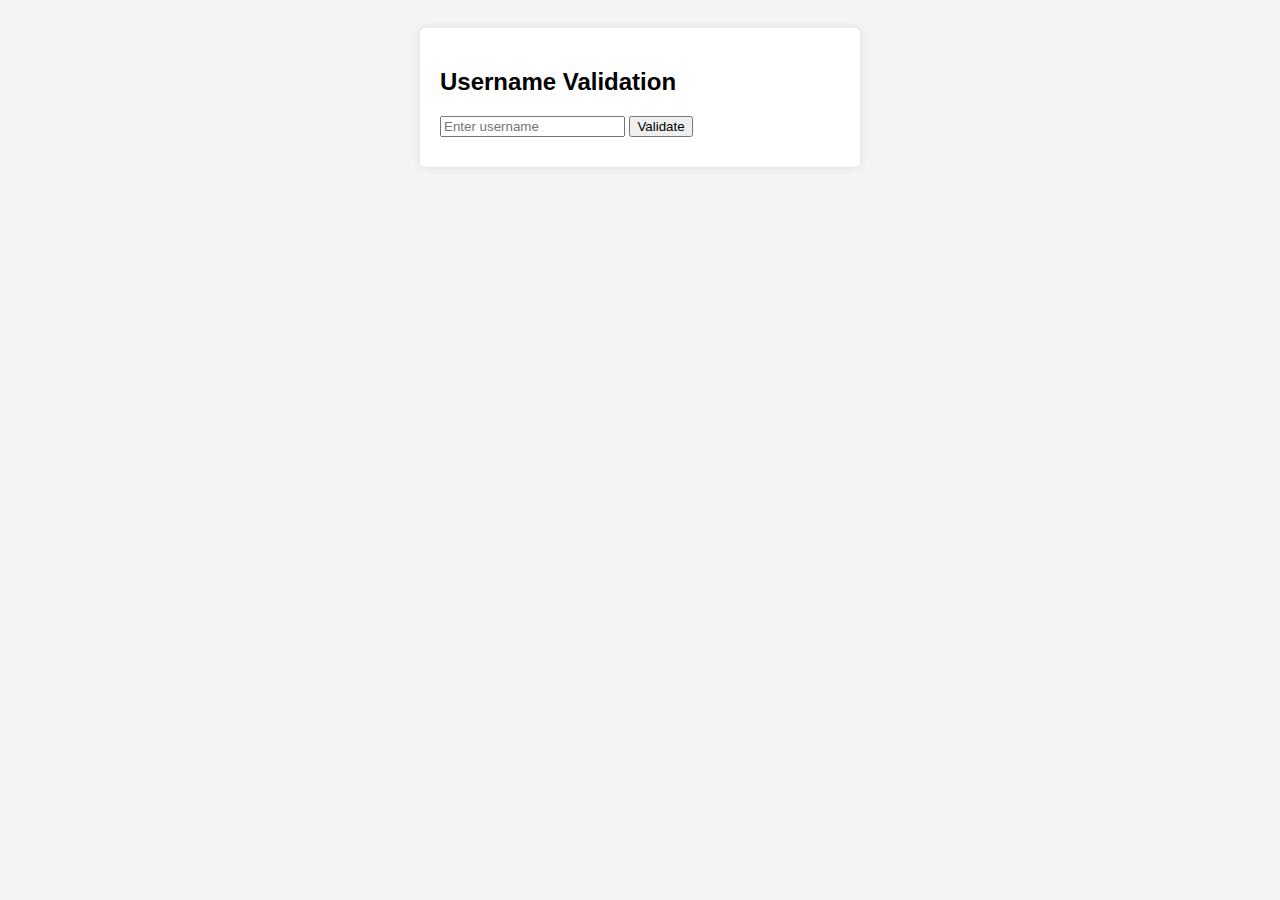
<file: Js/ass2setc/index.html>
<!DOCTYPE html>
<html lang="en">
<head>
    <meta charset="UTF-8">
    <meta name="viewport" content="width=device-width, initial-scale=1.0">
    <title>Username Validation</title>
    <link rel="stylesheet" href="styles.css">
    <script src="https://code.jquery.com/jquery-3.6.0.min.js"></script>
</head>
<body>
    <div class="container">
        <h2>Username Validation</h2>
        <input type="text" id="username" placeholder="Enter username">
        <button id="validateBtn">Validate</button>
        <div id="message"></div>
    </div>

    <script src="script.js"></script>
</body>
</html>
</file>
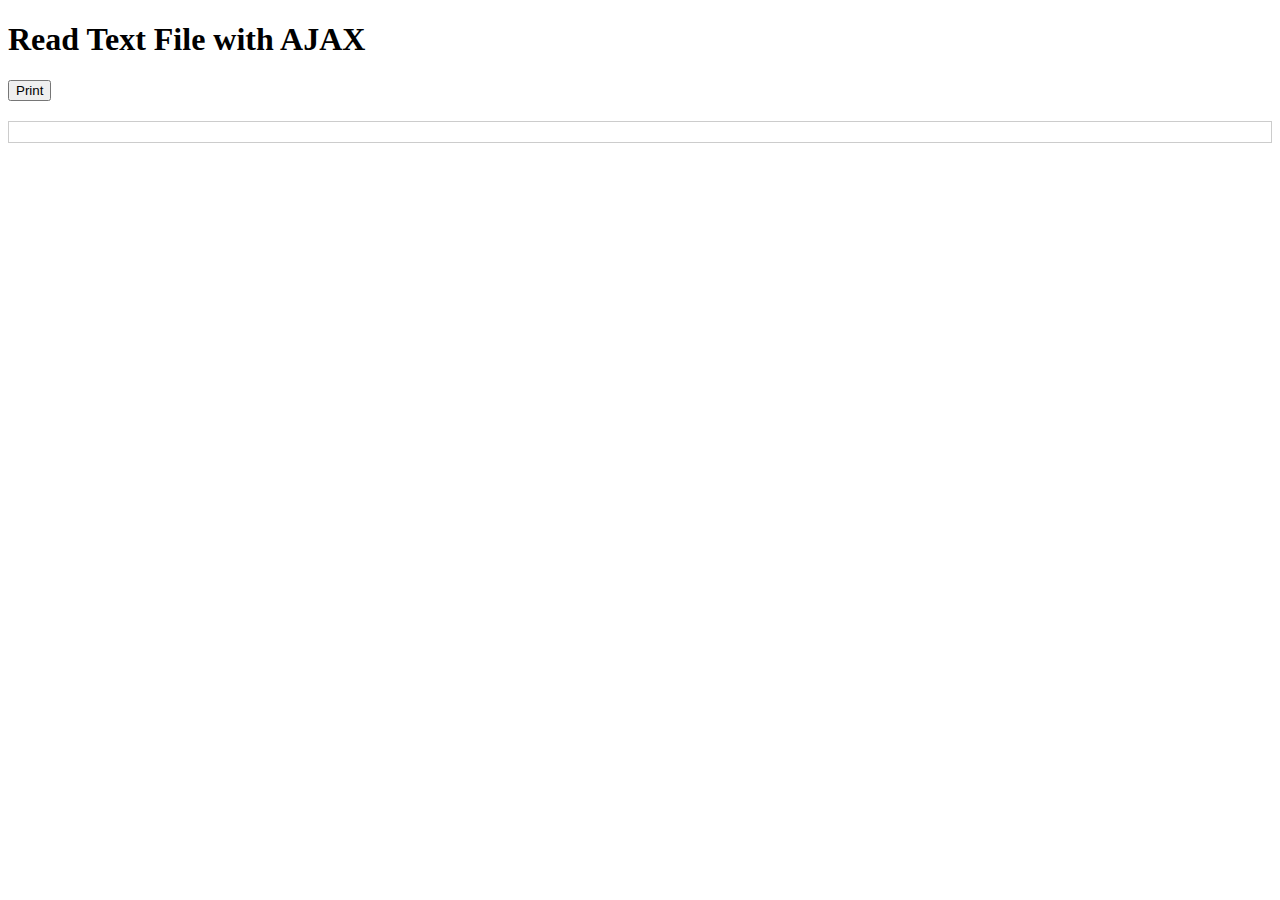
<file: Js/ass5/index.html>
<!DOCTYPE html>
<html lang="en">
<head>
    <meta charset="UTF-8">
    <meta name="viewport" content="width=device-width, initial-scale=1.0">
    <title>AJAX Read File Example</title>
    <script>
        function printFileContents() {
            // Create a new XMLHttpRequest object
            var xhr = new XMLHttpRequest();
            xhr.open('GET', 'read_file.php', true);

            // Set up a function to handle the response
            xhr.onload = function() {
                if (xhr.status === 200) {
                    // Display the contents of the file in the div
                    document.getElementById('fileContents').innerText = xhr.responseText;
                } else {
                    console.error('Error loading file: ' + xhr.status);
                }
            };

            // Send the request
            xhr.send();
        }
    </script>
</head>
<body>
    <h1>Read Text File with AJAX</h1>
    <button onclick="printFileContents()">Print</button>
    <div id="fileContents" style="margin-top: 20px; border: 1px solid #ccc; padding: 10px;"></div>
</body>
</html>
</file>
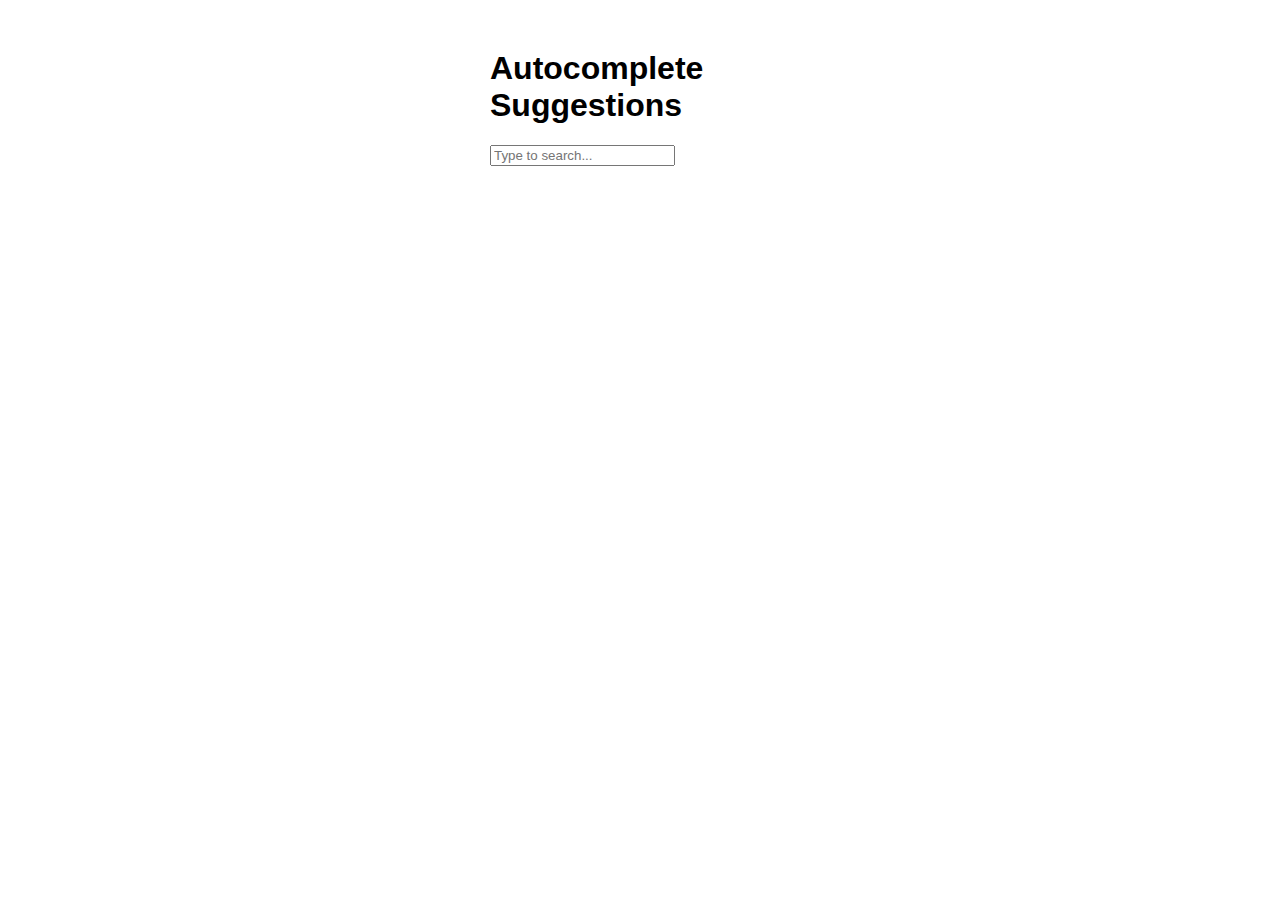
<file: Js/ass5/setc1/index.html>
<!DOCTYPE html>
<html lang="en">
<head>
    <meta charset="UTF-8">
    <meta name="viewport" content="width=device-width, initial-scale=1.0">
    <title>Autocomplete Suggestions</title>
    <link rel="stylesheet" href="styles.css">
</head>
<body>
    <div class="container">
        <h1>Autocomplete Suggestions</h1>
        <input type="text" id="search" placeholder="Type to search...">
        <div id="suggestions" class="suggestions"></div>
    </div>

    <script src="https://code.jquery.com/jquery-3.6.0.min.js"></script>
    <script src="script.js"></script>
</body>
</html>
</file>
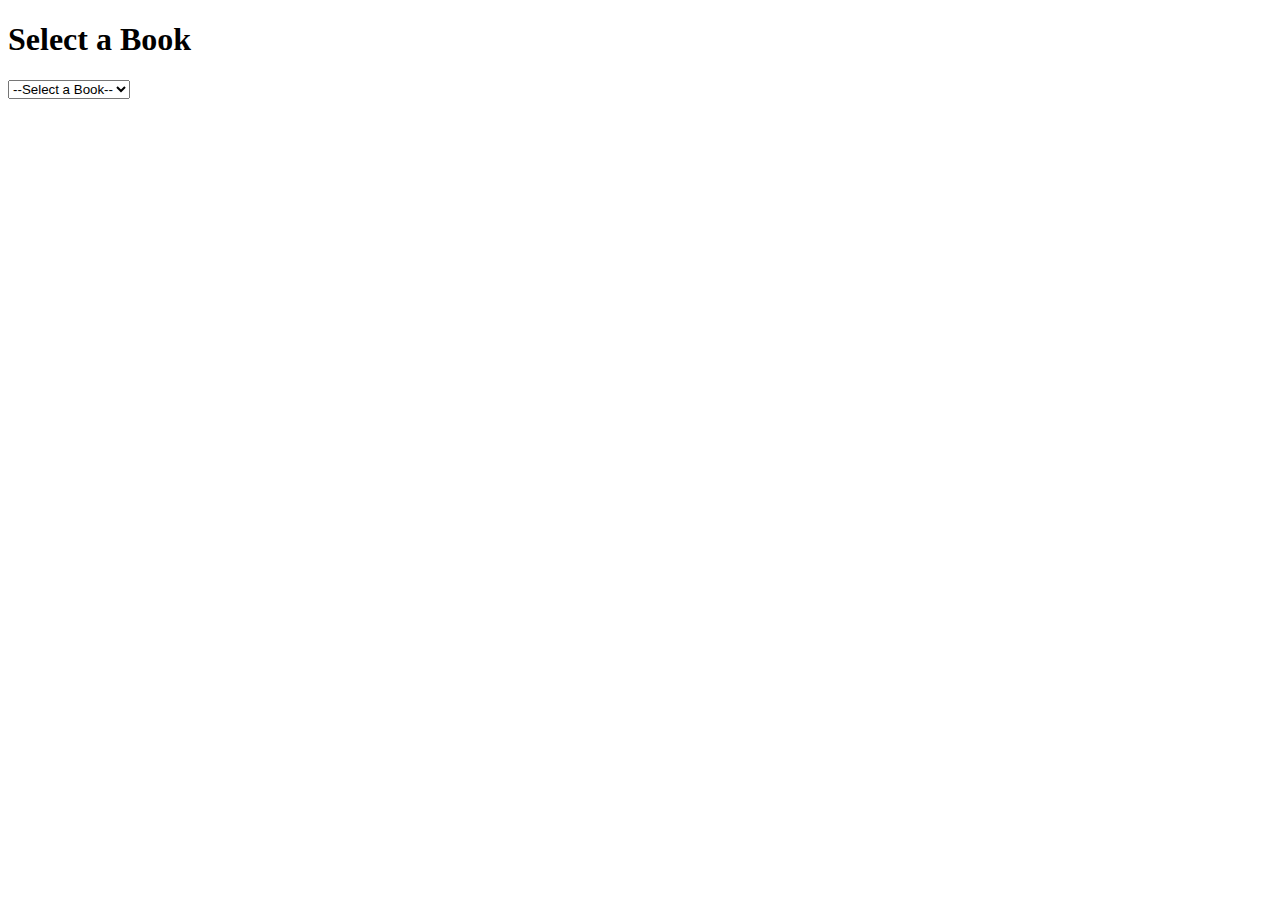
<file: Js/ass5/setc2/index.html>
<!DOCTYPE html>
<html lang="en">
<head>
    <meta charset="UTF-8">
    <meta name="viewport" content="width=device-width, initial-scale=1.0">
    <title>Book Details</title>
    <script>
        function loadBookDetails() {
            const selectedBook = document.getElementById("bookSelect").value;
            const xhr = new XMLHttpRequest();
            xhr.open("GET", "books.xml", true);
            xhr.onreadystatechange = function () {
                if (xhr.readyState === 4 && xhr.status === 200) {
                    const xmlDoc = xhr.responseXML;
                    const books = xmlDoc.getElementsByTagName("book");
                    let bookDetails = "";

                    for (let i = 0; i < books.length; i++) {
                        const title = books[i].getElementsByTagName("title")[0].childNodes[0].nodeValue;
                        if (title === selectedBook) {
                            const author = books[i].getElementsByTagName("author")[0].childNodes[0].nodeValue;
                            const year = books[i].getElementsByTagName("year")[0].childNodes[0].nodeValue;
                            const price = books[i].getElementsByTagName("price")[0].childNodes[0].nodeValue;

                            bookDetails = `
                                <h2>${title}</h2>
                                <p><strong>Author:</strong> ${author}</p>
                                <p><strong>Year:</strong> ${year}</p>
                                <p><strong>Price:</strong> $${price}</p>
                            `;
                            break;
                        }
                    }

                    document.getElementById("bookDetails").innerHTML = bookDetails;
                }
            };
            xhr.send();
        }
    </script>
</head>
<body>
    <h1>Select a Book</h1>
    <select id="bookSelect" onchange="loadBookDetails()">
        <option value="">--Select a Book--</option>
        <option value="Book One">Book One</option>
        <option value="Book Two">Book Two</option>
        <option value="Book Three">Book Three</option>
    </select>

    <div id="bookDetails"></div>
</body>
</html>
</file>
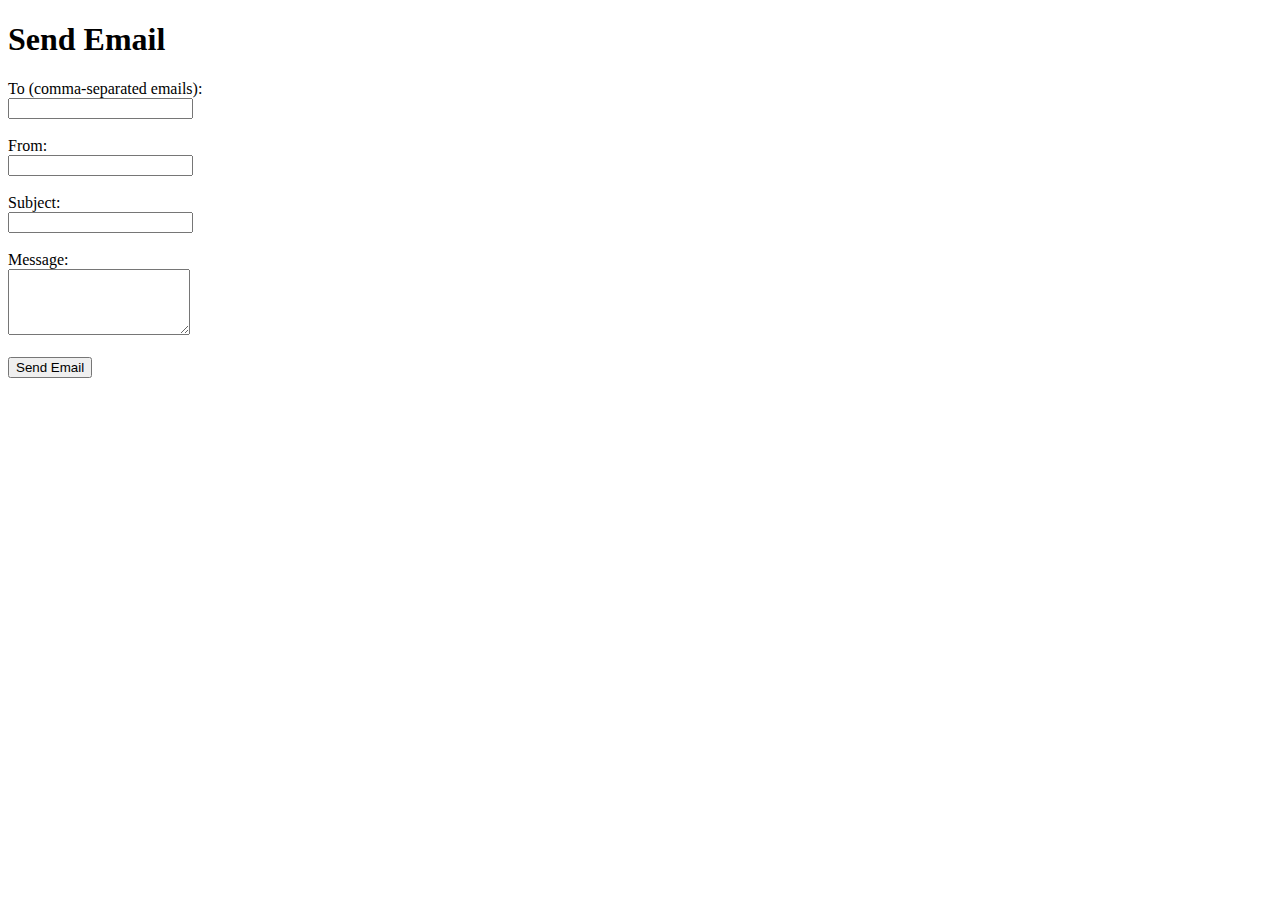
<file: Js/ass2seta1.html>
<!DOCTYPE html>
<html lang="en">
<head>
    <meta charset="UTF-8">
    <meta name="viewport" content="width=device-width, initial-scale=1.0">
    <title>Send Email</title>
    <script>
        function sendEmail(event) {
            event.preventDefault(); // Prevent the form from submitting the traditional way

            // Get form data
            const to = document.getElementById('to').value;
            const from = document.getElementById('from').value;
            const subject = document.getElementById('subject').value;
            const text = document.getElementById('text').value;

            // Validate email addresses
            const toArray = to.split(',').map(email => email.trim());
            const validEmails = toArray.filter(email => validateEmail(email));

            if (validEmails.length === 0) {
                alert("No valid email addresses provided.");
                return;
            }

            // Simulate sending email (replace this with actual email sending logic)
            console.log("Sending email to:", validEmails);
            console.log("From:", from);
            console.log("Subject:", subject);
            console.log("Message:", text);

            // Simulate success
            alert('Email sent successfully to: ' + validEmails.join(', '));
        }

        function validateEmail(email) {
            const re = /^[^\s@]+@[^\s@]+\.[^\s@]+$/;
            return re.test(String(email).toLowerCase());
        }
    </script>
</head>
<body>
    <h1>Send Email</h1>
    <form onsubmit="sendEmail(event)">
        <label for="to">To (comma-separated emails):</label><br>
        <input type="text" id="to" name="to" required><br><br>

        <label for="from">From:</label><br>
        <input type="email" id="from" name="from" required><br><br>

        <label for="subject">Subject:</label><br>
        <input type="text" id="subject" name="subject" required><br><br>

        <label for="text">Message:</label><br>
        <textarea id="text" name="text" rows="4" required></textarea><br><br>

        <input type="submit" value="Send Email">
    </form>
</body>
</html>
</file>
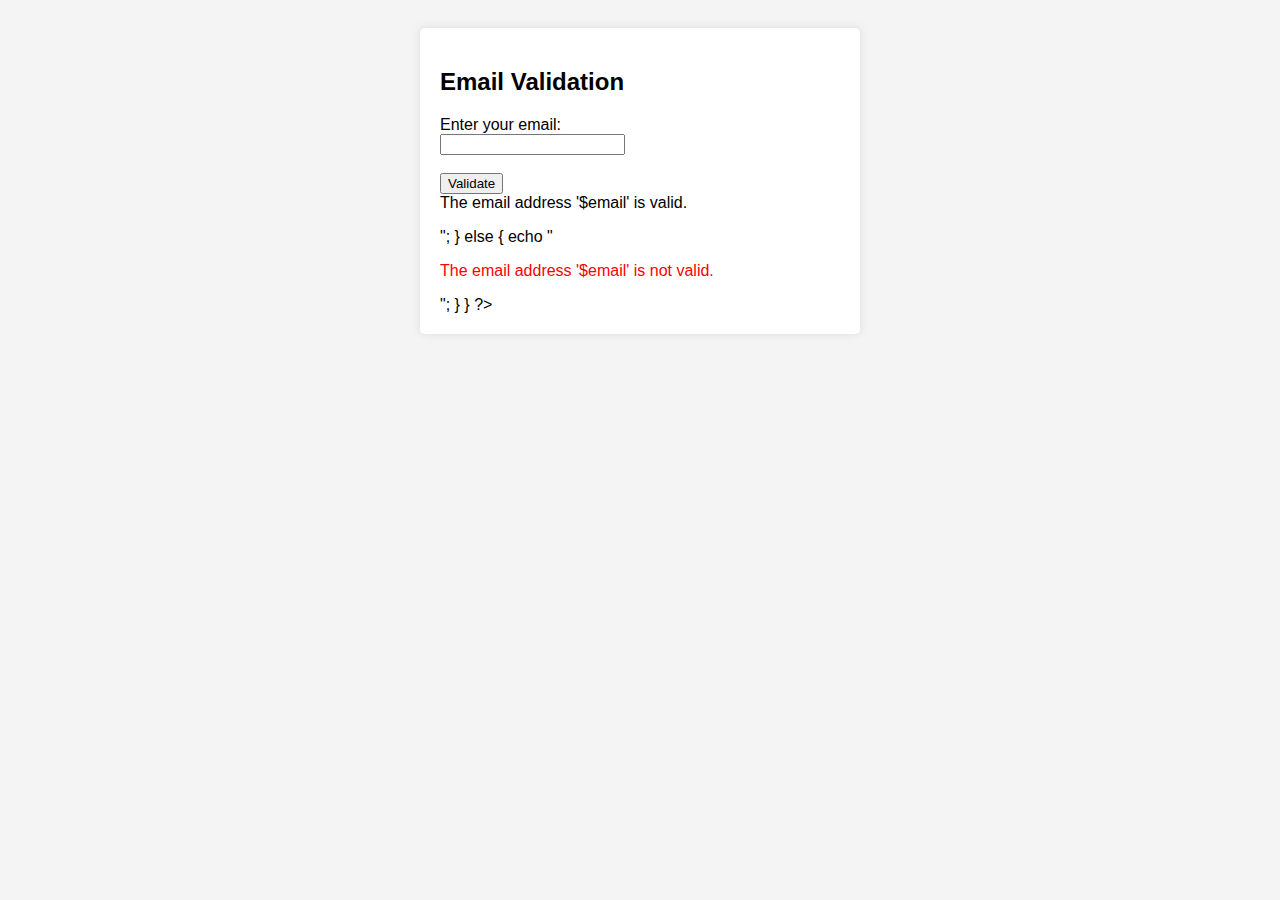
<file: Js/ass2setb.html>
<!DOCTYPE html>
<html lang="en">
<head>
    <meta charset="UTF-8">
    <meta name="viewport" content="width=device-width, initial-scale=1.0">
    <title>Email Validation</title>
    <style>
        body {
            font-family: Arial, sans-serif;
            background-color: #f4f4f4;
            padding: 20px;
        }
        .container {
            max-width: 400px;
            margin: auto;
            background: white;
            padding: 20px;
            border-radius: 5px;
            box-shadow: 0 0 10px rgba(0, 0, 0, 0.1);
        }
        .error {
            color: red;
        }
        .success {
            color: green;
        }
    </style>
</head>
<body>

<div class="container">
    <h2>Email Validation</h2>
    <form method="POST" action="">
        <label for="email">Enter your email:</label><br>
        <input type="text" id="email" name="email" required>
        <br><br>
        <input type="submit" value="Validate">
    </form>

    <?php
    if ($_SERVER["REQUEST_METHOD"] == "POST") {
        $email = $_POST['email'];
        if (filter_var($email, FILTER_VALIDATE_EMAIL)) {
            echo "<p class='success'>The email address '$email' is valid.</p>";
        } else {
            echo "<p class='error'>The email address '$email' is not valid.</p>";
        }
    }
    ?>
</div>

</body>
</html>
</file>
<file: Js/ass2setc/styles.css>
body {
    font-family: Arial, sans-serif;
    background-color: #f4f4f4;
    padding: 20px;
}

.container {
    max-width: 400px;
    margin: auto;
    background: #fff;
    padding: 20px;
    border-radius: 5px;
    box-shadow: 0 0 10px rgba(0, 0, 0, 0.1);
}

#message {
    margin-top: 10px;
    font-weight: bold;
}
</file>
<file: Js/ass5/setc1/styles.css>
body {
    font-family: Arial, sans-serif;
}

.container {
    width: 300px;
    margin: 50px auto;
}

.suggestions {
    border: 1px solid #ccc;
    max-height: 150px;
    overflow-y: auto;
    display: none;
    position: absolute;
    background-color: white;
    z-index: 1000;
}

.suggestion-item {
    padding: 10px;
    cursor: pointer;
}

.suggestion-item:hover {
    background-color: #f0f0f0;
}
</file>
